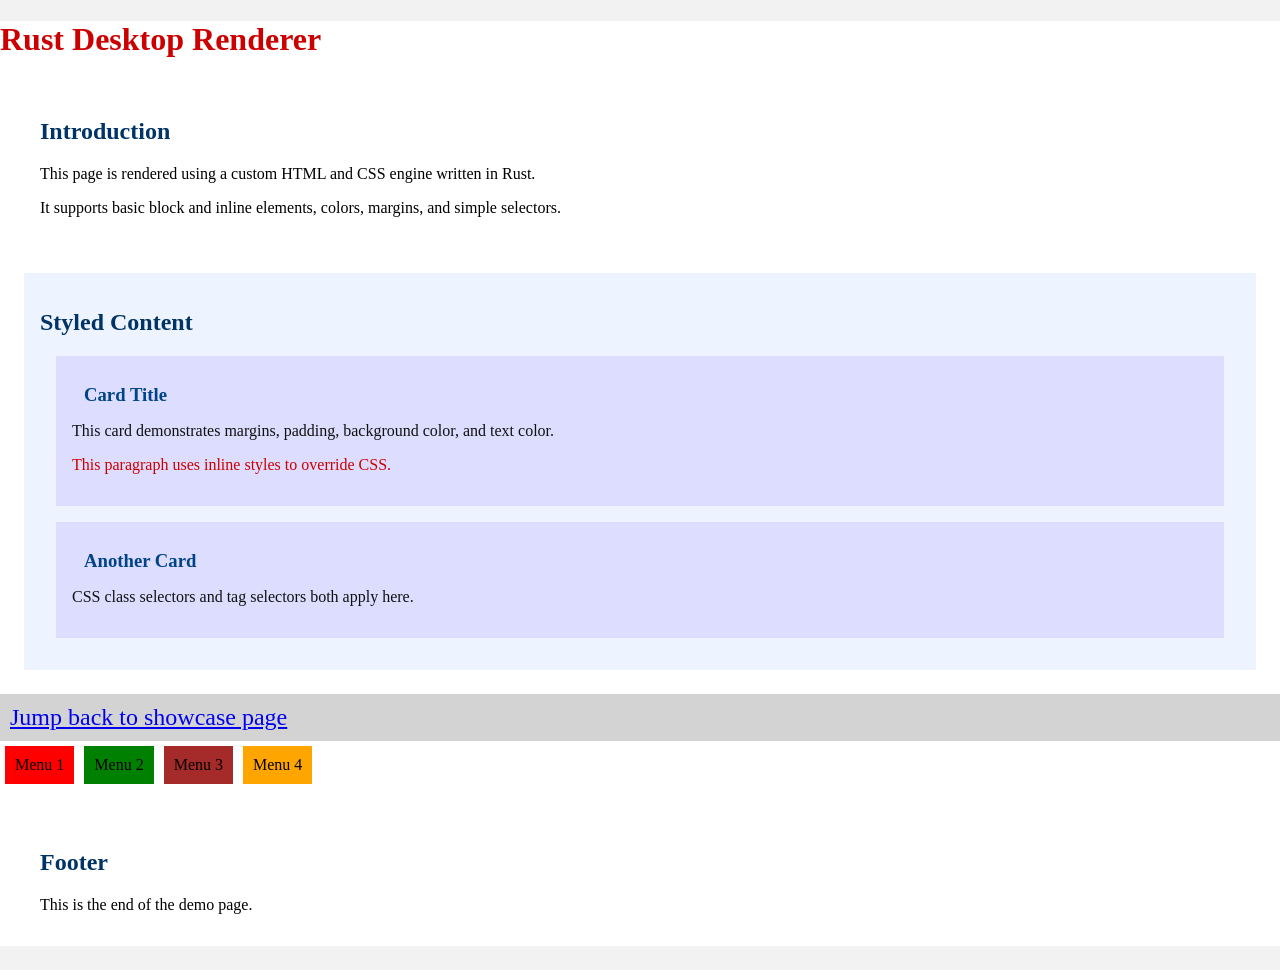
<file: examples/complex_page/index.html>
<!DOCTYPE html>
<html lang="en">

<head>
  <title>Page title</title>
  <link rel="stylesheet" href="style.css">
</head>

<body>
  <div id="app">
    <h1 style="color: #cc0000;">Rust Desktop Renderer</h1>

    <div class="section">
      <h2>Introduction</h2>
      <p>
        This page is rendered using a custom HTML and CSS engine written in Rust.
      </p>
      <p>
        It supports basic block and inline elements, colors, margins, and simple selectors.
      </p>
    </div>

    <div class="section highlight">
      <h2>Styled Content</h2>

      <div class="card">
        <h3>Card Title</h3>
        <p>
          This card demonstrates margins, padding, background color, and text color.
        </p>
        <p style="color: #cc0000;">
          This paragraph uses inline styles to override CSS.
        </p>
      </div>

      <div class="card">
        <h3>Another Card</h3>
        <p>
          CSS class selectors and tag selectors both apply here.
        </p>
      </div>
    </div>

    <div style="padding: 10px; background-color: lightgrey">
      <a href="../showcase_page/index.html" style="font-size: 24px;">Jump back to showcase page</a>
    </div>

    <div style="display: flex; flex-direction: row;">
      <div style="padding: 10px; background-color: red; margin: 5px">Menu 1</div>
      <div style="padding: 10px; background-color: green; margin: 5px">Menu 2</div>
      <div style="padding: 10px; background-color: brown; margin: 5px">Menu 3</div>
      <div style="padding: 10px; background-color: orange; margin: 5px">Menu 4</div>
    </div>

    <div class="section hidden">
      <h2>Hidden Section</h2>
      <p>
        You should never see this section because it uses display none.
      </p>
    </div>

    <div class="section">
      <h2>Footer</h2>
      <p>
        This is the end of the demo page.
      </p>
    </div>
  </div>
</body>

</html>
</file>
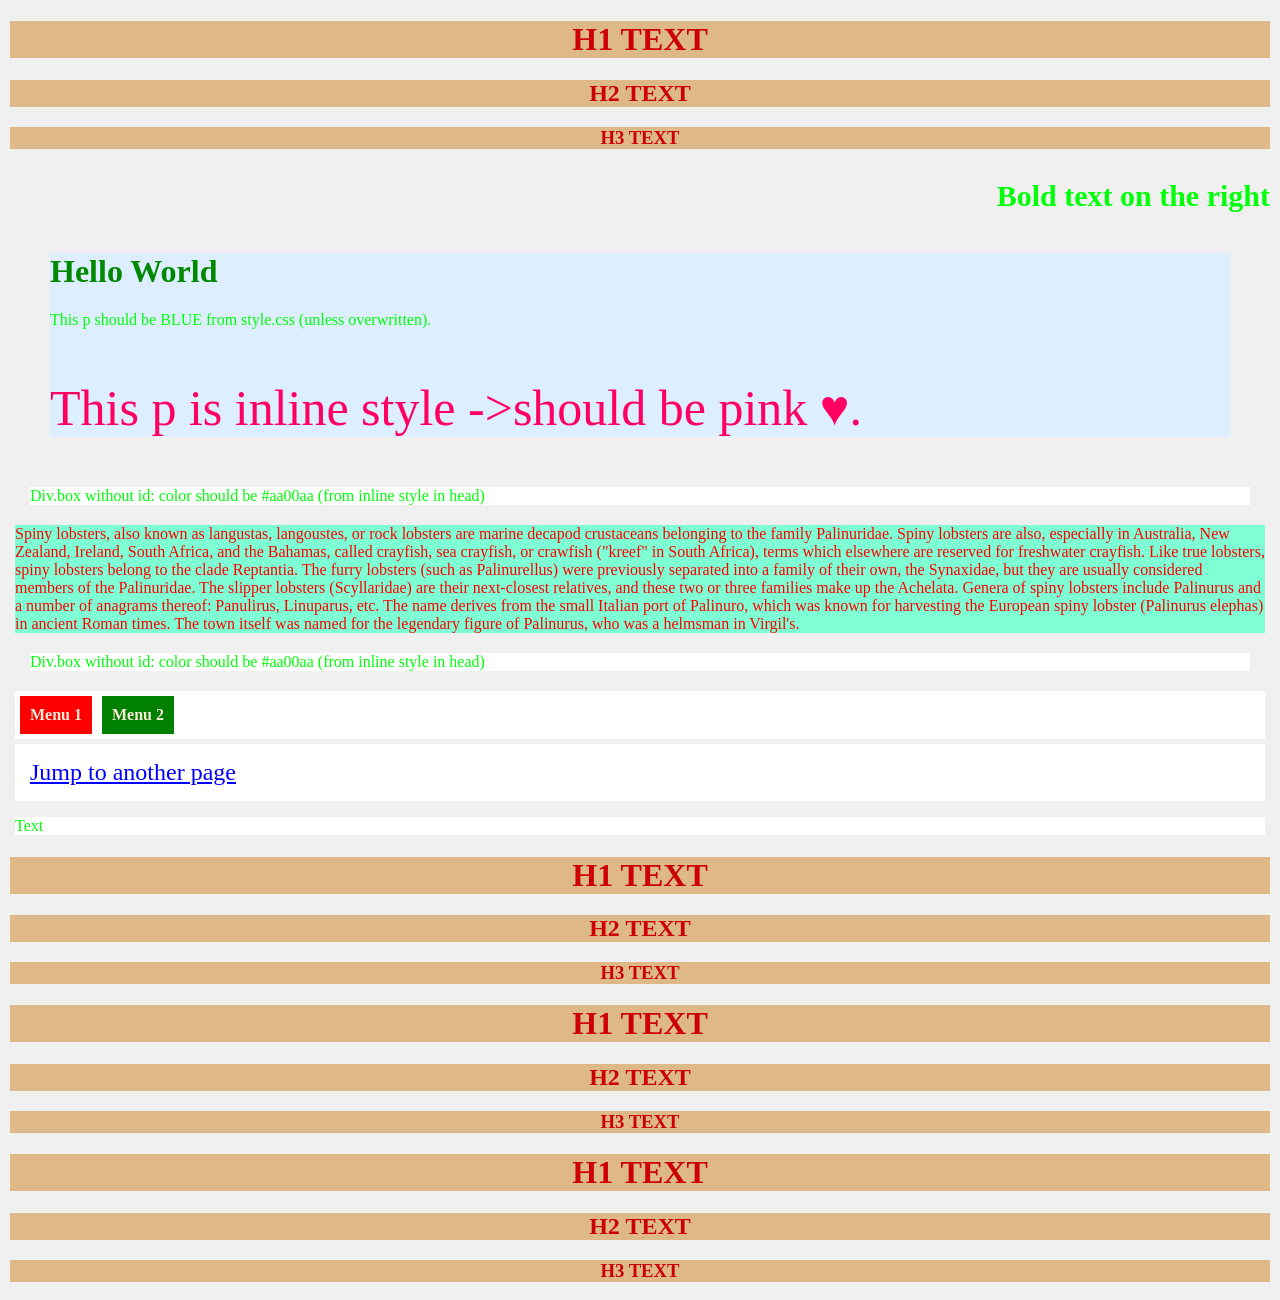
<file: examples/showcase_page/index.html>
<!doctype html>
<html lang="en">

<head>
  <meta charset="utf-8" />
  <title>CSS Test</title>

  <link rel="stylesheet" href="style.css" />

  <style>
    .box {
      color: #aa00aa;
    }

    #footer {
      background-color: #ffeecc;
    }
  </style>
</head>

<body style="color: #cc0000;">

  <h1 style="text-align: center; background-color:burlywood;">H1 TEXT</h1>
  <h2 style="text-align: center; background-color:burlywood;">H2 TEXT</h2>
  <h3 style="text-align: center; background-color:burlywood;">H3 TEXT</h3>
  <p style="font-weight: 700; text-align: right; font-size: 30px;">Bold text on the right</p>

  <div id="hero" class="box">
    <h1>Hello World</h1>
    <p>This p should be BLUE from style.css (unless overwritten).</p>
    <p style="color:rgb(255, 0, 98); font-size: 50px">This p is inline style ->should be pink ♥.
    </p>
  </div>

  <div class="box">
    <p>Div.box without id: color should be #aa00aa (from inline style in head)</p>
  </div>

  <div style="color: red; background-color: aquamarine">
    Spiny lobsters, also known as langustas, langoustes, or rock lobsters are marine decapod crustaceans belonging to
    the family Palinuridae. Spiny lobsters are also, especially in Australia, New Zealand, Ireland, South Africa, and
    the Bahamas, called crayfish, sea crayfish, or crawfish ("kreef" in South Africa), terms which elsewhere are
    reserved for freshwater crayfish.
    Like true lobsters, spiny lobsters belong to the clade Reptantia. The furry lobsters (such as Palinurellus) were
    previously separated into a family of their own, the Synaxidae, but they are usually considered members of the
    Palinuridae. The slipper lobsters (Scyllaridae) are their next-closest relatives, and these two or three families
    make up the Achelata. Genera of spiny lobsters include Palinurus and a number of anagrams thereof: Panulirus,
    Linuparus, etc. The name derives from the small Italian port of Palinuro, which was known for harvesting the
    European spiny lobster (Palinurus elephas) in ancient Roman times. The town itself was named for the legendary
    figure of Palinurus, who was a helmsman in Virgil's.
  </div>
  <div class="box">
    <p>Div.box without id: color should be #aa00aa (from inline style in head)</p>
  </div>

  <div style="display: flex; flex-direction: row; color: antiquewhite; font-weight: bold">
    <div style="padding: 10px; border-width: 1px; background-color: red;">Menu 1</div>
    <div style="padding: 10px; border-width: 1px; background-color: green;">Menu 2</div>
  </div>

  <div style="display: flex; flex-direction: column;">
    <div style="padding: 10px; border-width: 1px; background-color: white">
      <a href="../complex_page/index.html" style="font-size: 24px; color: blue; background-color: white;">Jump to
        another page</a>
    </div>
  </div>


  <div style="color: red;">
    <p>Text</p>
  </div>

  <div id="footer" class="hidden">
    <p>Hidden footer (display none via .hidden)</p>
  </div>
  <h1 style="text-align: center; background-color:burlywood;">H1 TEXT</h1>
  <h2 style="text-align: center; background-color:burlywood;">H2 TEXT</h2>
  <h3 style="text-align: center; background-color:burlywood;">H3 TEXT</h3>
  <h1 style="text-align: center; background-color:burlywood;">H1 TEXT</h1>
  <h2 style="text-align: center; background-color:burlywood;">H2 TEXT</h2>
  <h3 style="text-align: center; background-color:burlywood;">H3 TEXT</h3>
  <h1 style="text-align: center; background-color:burlywood;">H1 TEXT</h1>
  <h2 style="text-align: center; background-color:burlywood;">H2 TEXT</h2>
  <h3 style="text-align: center; background-color:burlywood;">H3 TEXT</h3>
</body>

</html>
</file>
<file: examples/complex_page/style.css>
body {
    margin: 0;
    background-color: #f2f2f2;
}

#app {
    width: 100%;
    background-color: #ffffff;
}

.section {
    margin: 24px;
    padding: 16px;
}

.section h2 {
    color: #003366;
}

.highlight {
    background-color: #eef4ff;
}

.card {
    margin: 16px;
    padding: 16px;
    background-color: #ddddff;
    color: #111111;
}

.badge {
    background-color: #333333;
    color: #ffffff;
    padding: 4px;
}

h3 {
    margin: 12px;
    color: #004488;
}

.hidden {
    display: none;
}
</file>
<file: examples/showcase_page/style.css>
body {
  background-color: #f0f0f0;
  margin: 10px;
  color: #222;
}

div {
  margin: 5px;
  background-color: #ffffff;
}

.box {
  color: #ff0000;
  margin: 20px;
}

#hero {
  background-color: #ddeeff;
  color: #008800;
}

div.box#hero {
  margin: 40px;
}

p {
  color: #00ff08;
}

.hidden {
  display: none;
}
</file>
